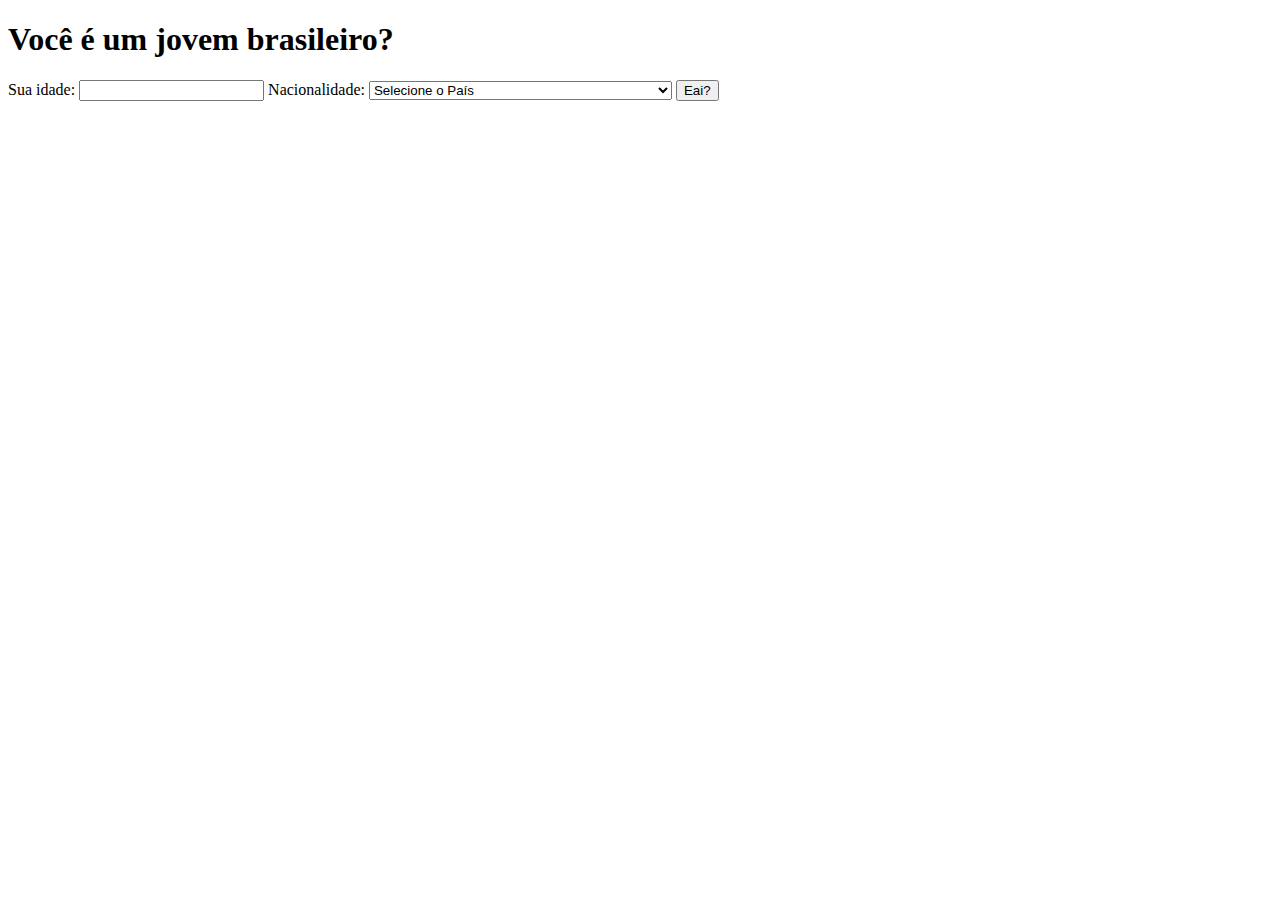
<file: ex06/index.html>
<!DOCTYPE html>
<html lang="en">
<head>
    <meta charset="UTF-8">
    <meta name="viewport" content="width=device-width, initial-scale=1.0">
    <title>Exercicio de condições</title>
    <script src="script.js"></script>
</head>
<body>
    <main>
        <h1>Você é um jovem brasileiro?</h1>
        <form action="">
            <label for="age">Sua idade:</label>
            <input type="number" name="age" id="age">
            <label for="country">Nacionalidade:</label>
            <select name="country" id="country">
            <option selected value="Pais" disabled>Selecione o País</option>
            <option value="Afghanistan">Afghanistan</option>
            <option value="Albania">Albania</option>
            <option value="Algeria">Algeria</option>
            <option value="American Samoa">American Samoa</option>
            <option value="Andorra">Andorra</option>
            <option value="Angola">Angola</option>
            <option value="Anguilla">Anguilla</option>
            <option value="Antartica">Antarctica</option>
            <option value="Antigua and Barbuda">Antigua and Barbuda</option>
            <option value="Argentina">Argentina</option>
            <option value="Armenia">Armenia</option>
            <option value="Aruba">Aruba</option>
            <option value="Australia">Australia</option>
            <option value="Austria">Austria</option>
            <option value="Azerbaijan">Azerbaijan</option>
            <option value="Bahamas">Bahamas</option>
            <option value="Bahrain">Bahrain</option>
            <option value="Bangladesh">Bangladesh</option>
            <option value="Barbados">Barbados</option>
            <option value="Belarus">Belarus</option>
            <option value="Belgium">Belgium</option>
            <option value="Belize">Belize</option>
            <option value="Benin">Benin</option>
            <option value="Bermuda">Bermuda</option>
            <option value="Bhutan">Bhutan</option>
            <option value="Bolivia">Bolivia</option>
            <option value="Bosnia and Herzegowina">Bosnia and Herzegowina</option>
            <option value="Botswana">Botswana</option>
            <option value="Bouvet Island">Bouvet Island</option>
            <option value="Brazil">Brazil</option>
            <option value="British Indian Ocean Territory">British Indian Ocean Territory</option>
            <option value="Brunei Darussalam">Brunei Darussalam</option>
            <option value="Bulgaria">Bulgaria</option>
            <option value="Burkina Faso">Burkina Faso</option>
            <option value="Burundi">Burundi</option>
            <option value="Cambodia">Cambodia</option>
            <option value="Cameroon">Cameroon</option>
            <option value="Canada">Canada</option>
            <option value="Cape Verde">Cape Verde</option>
            <option value="Cayman Islands">Cayman Islands</option>
            <option value="Central African Republic">Central African Republic</option>
            <option value="Chad">Chad</option>
            <option value="Chile">Chile</option>
            <option value="China">China</option>
            <option value="Christmas Island">Christmas Island</option>
            <option value="Cocos Islands">Cocos (Keeling) Islands</option>
            <option value="Colombia">Colombia</option>
            <option value="Comoros">Comoros</option>
            <option value="Congo">Congo</option>
            <option value="Congo">Congo, the Democratic Republic of the</option>
            <option value="Cook Islands">Cook Islands</option>
            <option value="Costa Rica">Costa Rica</option>
            <option value="Cota D'Ivoire">Cote d'Ivoire</option>
            <option value="Croatia">Croatia (Hrvatska)</option>
            <option value="Cuba">Cuba</option>
            <option value="Cyprus">Cyprus</option>
            <option value="Czech Republic">Czech Republic</option>
            <option value="Denmark">Denmark</option>
            <option value="Djibouti">Djibouti</option>
            <option value="Dominica">Dominica</option>
            <option value="Dominican Republic">Dominican Republic</option>
            <option value="East Timor">East Timor</option>
            <option value="Ecuador">Ecuador</option>
            <option value="Egypt">Egypt</option>
            <option value="El Salvador">El Salvador</option>
            <option value="Equatorial Guinea">Equatorial Guinea</option>
            <option value="Eritrea">Eritrea</option>
            <option value="Estonia">Estonia</option>
            <option value="Ethiopia">Ethiopia</option>
            <option value="Falkland Islands">Falkland Islands (Malvinas)</option>
            <option value="Faroe Islands">Faroe Islands</option>
            <option value="Fiji">Fiji</option>
            <option value="Finland">Finland</option>
            <option value="France">France</option>
            <option value="France Metropolitan">France, Metropolitan</option>
            <option value="French Guiana">French Guiana</option>
            <option value="French Polynesia">French Polynesia</option>
            <option value="French Southern Territories">French Southern Territories</option>
            <option value="Gabon">Gabon</option>
            <option value="Gambia">Gambia</option>
            <option value="Georgia">Georgia</option>
            <option value="Germany">Germany</option>
            <option value="Ghana">Ghana</option>
            <option value="Gibraltar">Gibraltar</option>
            <option value="Greece">Greece</option>
            <option value="Greenland">Greenland</option>
            <option value="Grenada">Grenada</option>
            <option value="Guadeloupe">Guadeloupe</option>
            <option value="Guam">Guam</option>
            <option value="Guatemala">Guatemala</option>
            <option value="Guinea">Guinea</option>
            <option value="Guinea-Bissau">Guinea-Bissau</option>
            <option value="Guyana">Guyana</option>
            <option value="Haiti">Haiti</option>
            <option value="Heard and McDonald Islands">Heard and Mc Donald Islands</option>
            <option value="Holy See">Holy See (Vatican City State)</option>
            <option value="Honduras">Honduras</option>
            <option value="Hong Kong">Hong Kong</option>
            <option value="Hungary">Hungary</option>
            <option value="Iceland">Iceland</option>
            <option value="India">India</option>
            <option value="Indonesia">Indonesia</option>
            <option value="Iran">Iran (Islamic Republic of)</option>
            <option value="Iraq">Iraq</option>
            <option value="Ireland">Ireland</option>
            <option value="Israel">Israel</option>
            <option value="Italy">Italy</option>
            <option value="Jamaica">Jamaica</option>
            <option value="Japan">Japan</option>
            <option value="Jordan">Jordan</option>
            <option value="Kazakhstan">Kazakhstan</option>
            <option value="Kenya">Kenya</option>
            <option value="Kiribati">Kiribati</option>
            <option value="Democratic People's Republic of Korea">Korea, Democratic People's Republic of</option>
            <option value="Korea">Korea, Republic of</option>
            <option value="Kuwait">Kuwait</option>
            <option value="Kyrgyzstan">Kyrgyzstan</option>
            <option value="Lao">Lao People's Democratic Republic</option>
            <option value="Latvia">Latvia</option>
            <option value="Lebanon">Lebanon</option>
            <option value="Lesotho">Lesotho</option>
            <option value="Liberia">Liberia</option>
            <option value="Libyan Arab Jamahiriya">Libyan Arab Jamahiriya</option>
            <option value="Liechtenstein">Liechtenstein</option>
            <option value="Lithuania">Lithuania</option>
            <option value="Luxembourg">Luxembourg</option>
            <option value="Macau">Macau</option>
            <option value="Macedonia">Macedonia, The Former Yugoslav Republic of</option>
            <option value="Madagascar">Madagascar</option>
            <option value="Malawi">Malawi</option>
            <option value="Malaysia">Malaysia</option>
            <option value="Maldives">Maldives</option>
            <option value="Mali">Mali</option>
            <option value="Malta">Malta</option>
            <option value="Marshall Islands">Marshall Islands</option>
            <option value="Martinique">Martinique</option>
            <option value="Mauritania">Mauritania</option>
            <option value="Mauritius">Mauritius</option>
            <option value="Mayotte">Mayotte</option>
            <option value="Mexico">Mexico</option>
            <option value="Micronesia">Micronesia, Federated States of</option>
            <option value="Moldova">Moldova, Republic of</option>
            <option value="Monaco">Monaco</option>
            <option value="Mongolia">Mongolia</option>
            <option value="Montserrat">Montserrat</option>
            <option value="Morocco">Morocco</option>
            <option value="Mozambique">Mozambique</option>
            <option value="Myanmar">Myanmar</option>
            <option value="Namibia">Namibia</option>
            <option value="Nauru">Nauru</option>
            <option value="Nepal">Nepal</option>
            <option value="Netherlands">Netherlands</option>
            <option value="Netherlands Antilles">Netherlands Antilles</option>
            <option value="New Caledonia">New Caledonia</option>
            <option value="New Zealand">New Zealand</option>
            <option value="Nicaragua">Nicaragua</option>
            <option value="Niger">Niger</option>
            <option value="Nigeria">Nigeria</option>
            <option value="Niue">Niue</option>
            <option value="Norfolk Island">Norfolk Island</option>
            <option value="Northern Mariana Islands">Northern Mariana Islands</option>
            <option value="Norway">Norway</option>
            <option value="Oman">Oman</option>
            <option value="Pakistan">Pakistan</option>
            <option value="Palau">Palau</option>
            <option value="Panama">Panama</option>
            <option value="Papua New Guinea">Papua New Guinea</option>
            <option value="Paraguay">Paraguay</option>
            <option value="Peru">Peru</option>
            <option value="Philippines">Philippines</option>
            <option value="Pitcairn">Pitcairn</option>
            <option value="Poland">Poland</option>
            <option value="Portugal">Portugal</option>
            <option value="Puerto Rico">Puerto Rico</option>
            <option value="Qatar">Qatar</option>
            <option value="Reunion">Reunion</option>
            <option value="Romania">Romania</option>
            <option value="Russia">Russian Federation</option>
            <option value="Rwanda">Rwanda</option>
            <option value="Saint Kitts and Nevis">Saint Kitts and Nevis</option> 
            <option value="Saint LUCIA">Saint LUCIA</option>
            <option value="Saint Vincent">Saint Vincent and the Grenadines</option>
            <option value="Samoa">Samoa</option>
            <option value="San Marino">San Marino</option>
            <option value="Sao Tome and Principe">Sao Tome and Principe</option> 
            <option value="Saudi Arabia">Saudi Arabia</option>
            <option value="Senegal">Senegal</option>
            <option value="Seychelles">Seychelles</option>
            <option value="Sierra">Sierra Leone</option>
            <option value="Singapore">Singapore</option>
            <option value="Slovakia">Slovakia (Slovak Republic)</option>
            <option value="Slovenia">Slovenia</option>
            <option value="Solomon Islands">Solomon Islands</option>
            <option value="Somalia">Somalia</option>
            <option value="South Africa">South Africa</option>
            <option value="South Georgia">South Georgia and the South Sandwich Islands</option>
            <option value="Span">Spain</option>
            <option value="SriLanka">Sri Lanka</option>
            <option value="St. Helena">St. Helena</option>
            <option value="St. Pierre and Miguelon">St. Pierre and Miquelon</option>
            <option value="Sudan">Sudan</option>
            <option value="Suriname">Suriname</option>
            <option value="Svalbard">Svalbard and Jan Mayen Islands</option>
            <option value="Swaziland">Swaziland</option>
            <option value="Sweden">Sweden</option>
            <option value="Switzerland">Switzerland</option>
            <option value="Syria">Syrian Arab Republic</option>
            <option value="Taiwan">Taiwan, Province of China</option>
            <option value="Tajikistan">Tajikistan</option>
            <option value="Tanzania">Tanzania, United Republic of</option>
            <option value="Thailand">Thailand</option>
            <option value="Togo">Togo</option>
            <option value="Tokelau">Tokelau</option>
            <option value="Tonga">Tonga</option>
            <option value="Trinidad and Tobago">Trinidad and Tobago</option>
            <option value="Tunisia">Tunisia</option>
            <option value="Turkey">Turkey</option>
            <option value="Turkmenistan">Turkmenistan</option>
            <option value="Turks and Caicos">Turks and Caicos Islands</option>
            <option value="Tuvalu">Tuvalu</option>
            <option value="Uganda">Uganda</option>
            <option value="Ukraine">Ukraine</option>
            <option value="United Arab Emirates">United Arab Emirates</option>
            <option value="United Kingdom">United Kingdom</option>
            <option value="United States">United States</option>
            <option value="United States Minor Outlying Islands">United States Minor Outlying Islands</option>
            <option value="Uruguay">Uruguay</option>
            <option value="Uzbekistan">Uzbekistan</option>
            <option value="Vanuatu">Vanuatu</option>
            <option value="Venezuela">Venezuela</option>
            <option value="Vietnam">Viet Nam</option>
            <option value="Virgin Islands (British)">Virgin Islands (British)</option>
            <option value="Virgin Islands (U.S)">Virgin Islands (U.S.)</option>
            <option value="Wallis and Futana Islands">Wallis and Futuna Islands</option>
            <option value="Western Sahara">Western Sahara</option>
            <option value="Yemen">Yemen</option>
            <option value="Serbia">Serbia</option>
            <option value="Zambia">Zambia</option>
            <option value="Zimbabwe">Zimbabwe</option>
            </select>
            <input type="button" value="Eai?" onclick="brazilian()">
        </form>
        <div id="res">

        </div>
    </main>
</body>
</html>
</file>
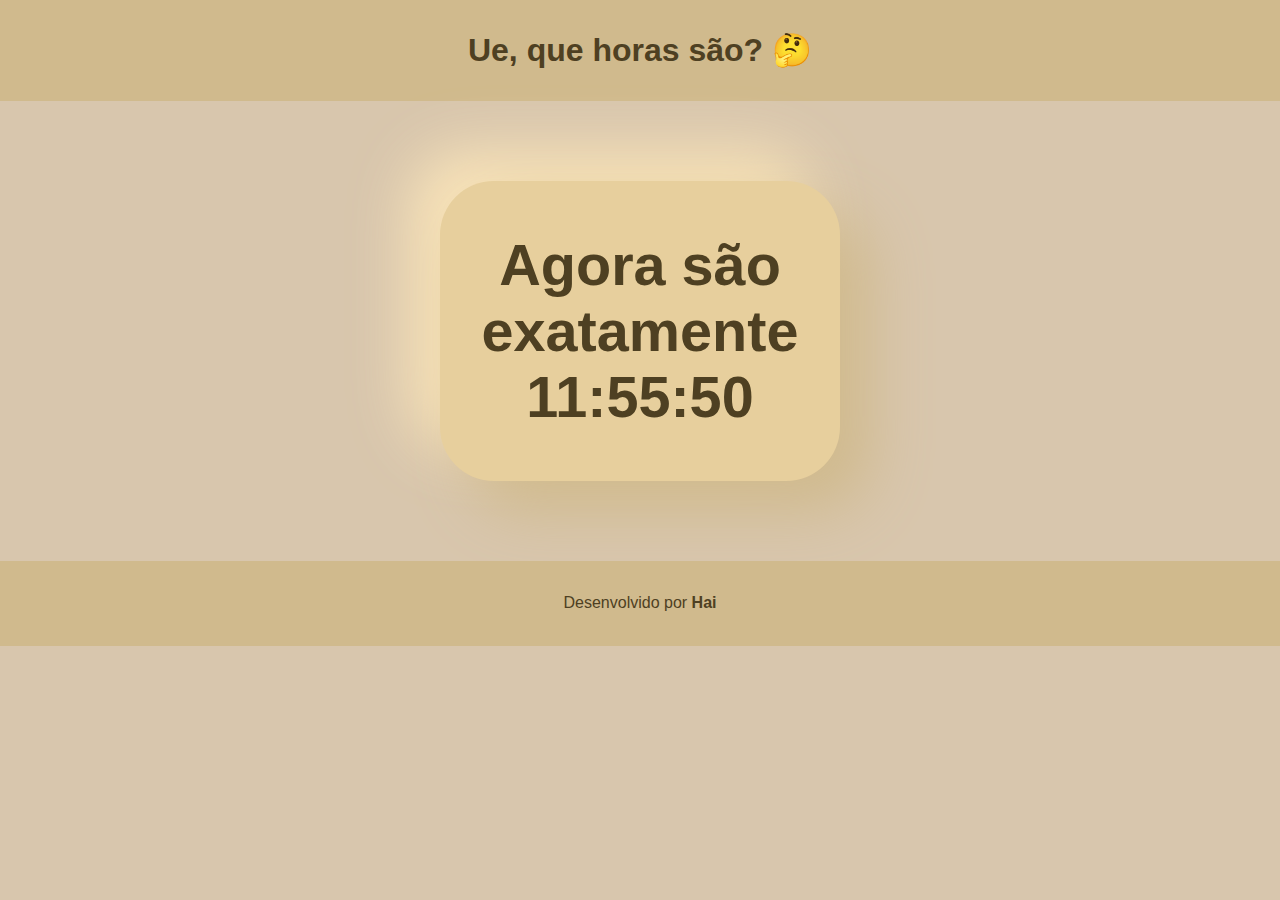
<file: ex07/index.html>
<!DOCTYPE html>
<html lang="pt-br">
<head>
    <meta charset="UTF-8">
    <meta name="viewport" content="width=device-width, initial-scale=1.0">
    <title>Teste horas</title>
    <script src="scrip.js"></script>
    <link rel="stylesheet" href="style.css">
</head>
<body onload="datahora()">
    <header>
        <h1>Ue, que horas são? &#129300</h1>
    </header>
    <main>
        <div id="hora">
        </div>
    </main>
    <footer>
        <p>Desenvolvido por <strong>Hai</strong></p>
    </footer>
</body>
</html>
</file>
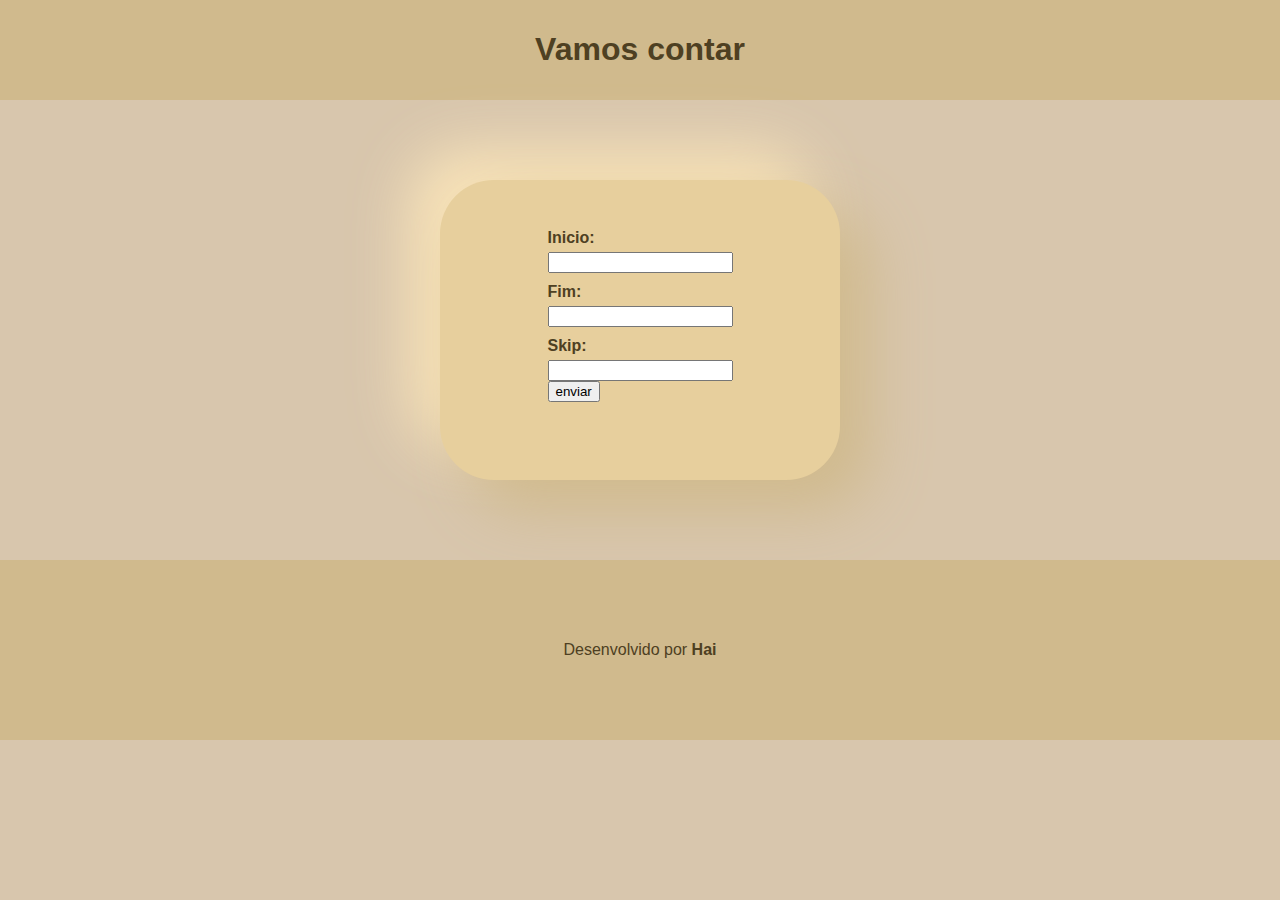
<file: ex09/index.html>
<!DOCTYPE html>
<html lang="pt-br">
<head>
    <meta charset="UTF-8">
    <meta name="viewport" content="width=device-width, initial-scale=1.0">
    <title>Contador</title>
    <script src="script.js"></script>
    <link rel="stylesheet" href="style.css">
</head>
<body>
    <header>
        <h1>Vamos contar</h1>
    </header>
    <main>
        <div id="um">
            <label for="inicio">Inicio:</label>
            <input type="number" name="inicio" id="inicio">
            <label for="fim">Fim:</label>
            <input type="number" name="fim" id="fim">
            <label for="gap">Skip:</label>
            <input type="number" name="gap" id="gap">
            <input type="button" value="enviar" onclick="contar()">
        </div>
        
        <div id="dois">
        </div>
    </main>
    <footer>
        <p>Desenvolvido por <strong>Hai</strong></p>
    </footer>
</body>
</html>
</file>
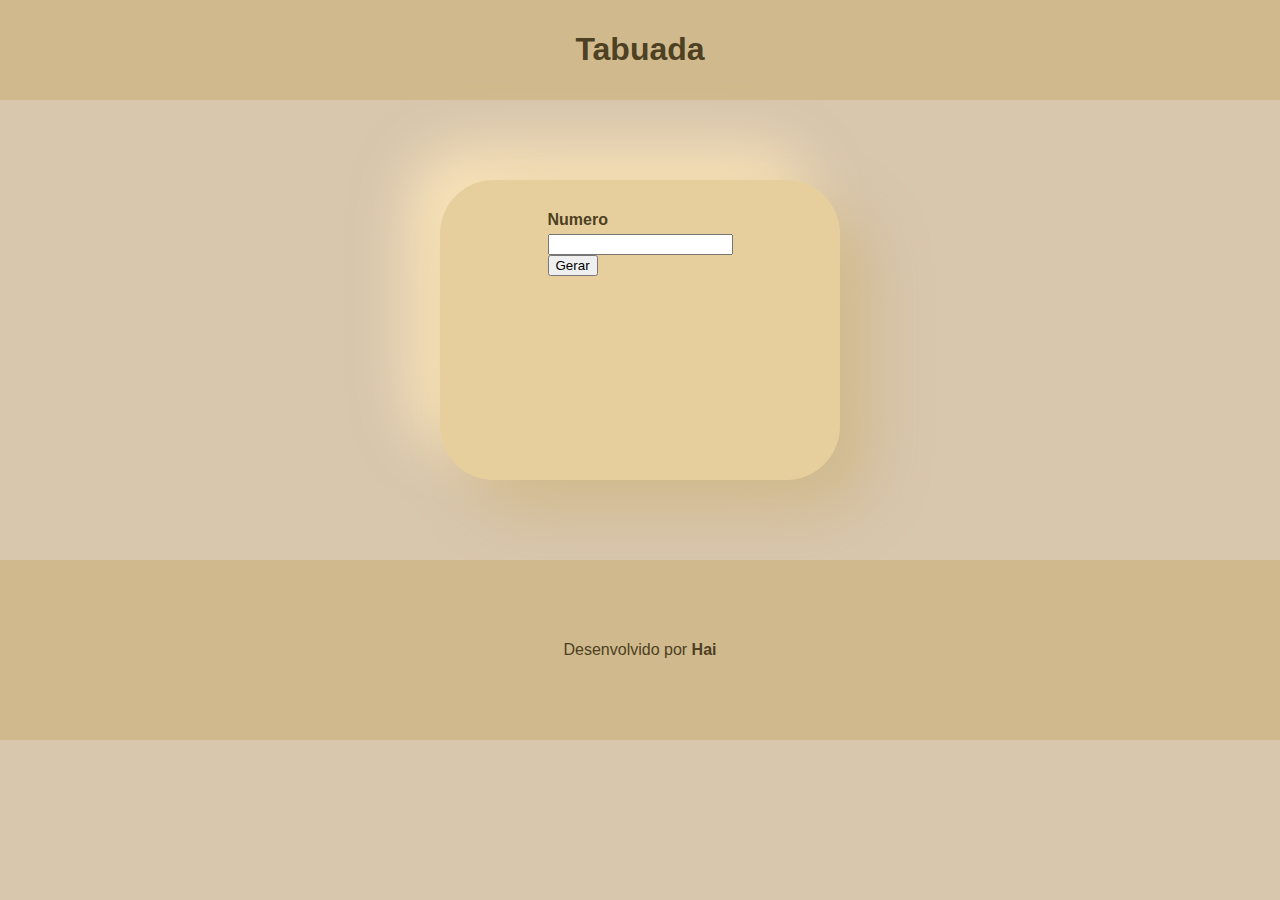
<file: ex10/index.html>
<!DOCTYPE html>
<html lang="pt-br">
<head>
    <meta charset="UTF-8">
    <meta name="viewport" content="width=device-width, initial-scale=1.0">
    <title>Tabuada</title>
    <script src="script.js"></script>
    <link rel="stylesheet" href="style.css">
</head>
<body>
    <header>
        <h1>Tabuada</h1>
    </header>
    <main>
        <div id="um">
            <label for="inicio">Numero</label>
            <input type="number" name="inicio" id="ini">
            <input type="button" value="Gerar" onclick="tabuada()">
        </div>
        <div id="dois">
            <select name="tabuada" id="seltab" size="10"></select>
        </div>
    </main>
    <footer>
        <p>Desenvolvido por <strong>Hai</strong></p>
    </footer>
</body>
</html>
</file>
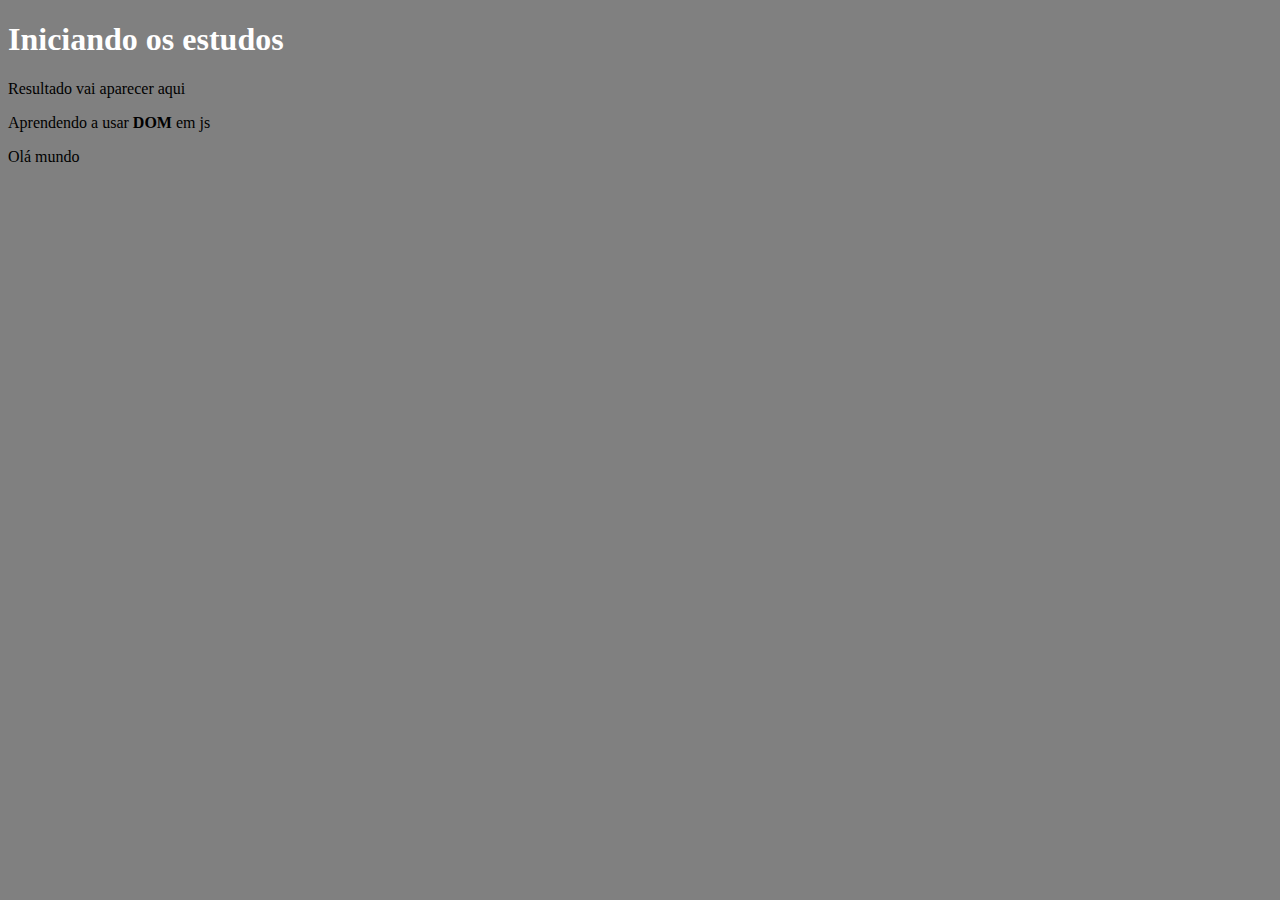
<file: ex05/ex05.html>
<!DOCTYPE html>
<html lang="en">
<head>
    <meta charset="UTF-8">
    <meta name="viewport" content="width=device-width, initial-scale=1.0">
    <title>manipulando DOM</title>
    <script src="script.js" defer></script>
</head>
<body>
    <h1>Iniciando os estudos</h1>
    <p>Resultado vai aparecer aqui</p>
    <p>Aprendendo a usar <strong>DOM</strong> em js</p>
    <div id="msg">Clique aqui</div>    
</body>
</html>
</file>
<file: ex07/style.css>
body {
    text-align: center;
    font-family: Arial, Helvetica, sans-serif;
    background-color: rgb(216, 198, 173);
    margin: 0;
}

::selection{
    background-color: antiquewhite;
}

header {
    background-color: #d0ba8d;
    padding: 10px;
    color: #4e4022;
}

main {
    display: flex;
    align-items: center;
    justify-content: center;
    border-radius: 54px;
    border-radius: 54px;
    background: #e7cf9d;
    box-shadow:  30px 30px 60px #d0ba8d,
                 -30px -30px 60px #ffe9bbde;
    height: 300px;
    max-width: 400px;
    margin: 5rem auto;
    color: #4e4022;
}

footer {
    background-color: #d0ba8d;
    min-height: 85px;
    display: flex;
    align-items: center;
    justify-content: center;
    color: #4e4022;
}
</file>
<file: ex09/style.css>
body {
    text-align: center;
    font-family: Arial, Helvetica, sans-serif;
    background-color: rgb(216, 198, 173);
    margin: 0;
}

label {
    font-weight: bold;
    font-family: Arial, Helvetica, sans-serif;
    padding: 10px 0px 5px 0px;
}

::selection{
    background-color: antiquewhite;
}

header {
    background-color: #d0ba8d;
    padding: 10px;
    color: #4e4022;
}

main {
    display: flex;
    align-items: center;
    justify-content: space-evenly;
    flex-direction: column;
    border-radius: 54px;
    border-radius: 54px;
    background: #e7cf9d;
    box-shadow:  30px 30px 60px #d0ba8d,
                 -30px -30px 60px #ffe9bbde;
    height: 300px;
    max-width: 400px;
    margin: 5rem auto;
    color: #4e4022;
}

main div#um {
    display: flex;
    justify-content: flex-start;
    flex-direction: column;
    align-items: flex-start;
    flex-wrap: wrap;
}

footer {
    background-color: #d0ba8d;
    min-height: 20dvh;
    display: flex;
    align-items: center;
    justify-content: center;
    color: #4e4022;
}
</file>
<file: ex10/style.css>
body {
    text-align: center;
    font-family: Arial, Helvetica, sans-serif;
    background-color: rgb(216, 198, 173);
    margin: 0;
}

label {
    font-weight: bold;
    font-family: Arial, Helvetica, sans-serif;
    padding: 10px 0px 5px 0px;
}

::selection{
    background-color: antiquewhite;
}

header {
    background-color: #d0ba8d;
    padding: 10px;
    color: #4e4022;
}

main {
    display: flex;
    align-items: center;
    justify-content: space-evenly;
    flex-direction: column;
    border-radius: 54px;
    border-radius: 54px;
    background: #e7cf9d;
    box-shadow:  30px 30px 60px #d0ba8d,
                 -30px -30px 60px #ffe9bbde;
    height: 300px;
    max-width: 400px;
    margin: 5rem auto;
    color: #4e4022;
}

main div#um {
    display: flex;
    justify-content: flex-start;
    flex-direction: column;
    align-items: flex-start;
    flex-wrap: wrap;
}

footer {
    background-color: #d0ba8d;
    min-height: 20dvh;
    display: flex;
    align-items: center;
    justify-content: center;
    color: #4e4022;
}

select {
    overflow: hidden;
    border: none;
    color: #000;
    font-family: Arial, Helvetica, sans-serif;
}

select option:nth-child(2n){
    background-color: #bebebe;
}
</file>
